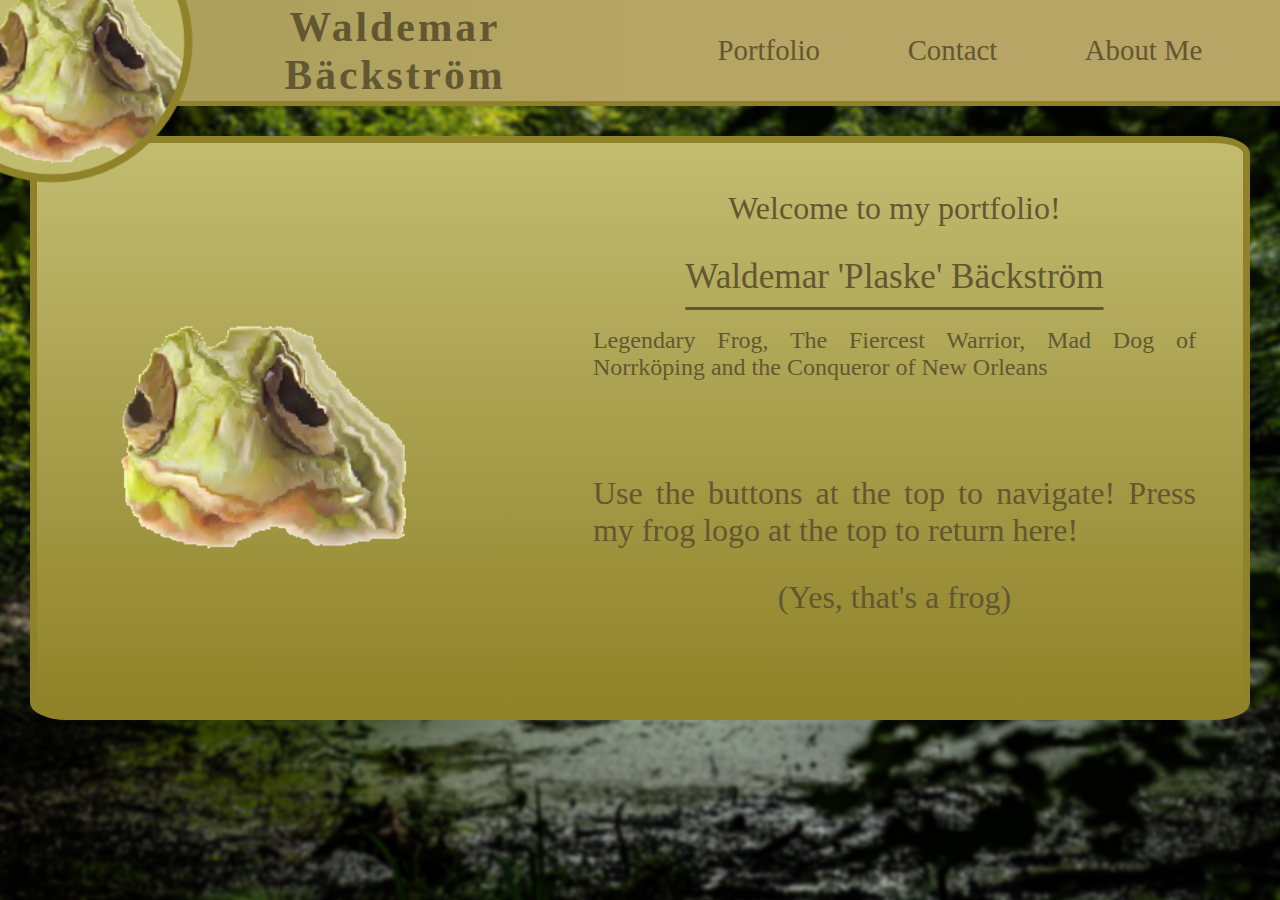
<file: index.html>
﻿<!DOCTYPE html>
<html lang="sv">
	<head>
		<link rel="stylesheet" href="mall.css">
		<meta charset="utf-8"/>
		<title>Plaske</title>
	</head>
	
	<body class="bgpic">
		<a class="pfpcircle" href="index.html"></a>
		<div class="topnavbox" >
			<ul class="topnav">
				<li><a href="portfolio.html">Portfolio</a></li>
				<li><a href="contact.html">Contact</a></li>
				<li><a href="aboutme.html">About Me</a></li>
			</ul>
		</div>
		<div class="topnamebox">
			<h1>Waldemar</h1>
			<h1>Bäckström</h1>
		</div>
		<div class="maincontent">
			<div class="startpfpbox">
				<img class="pfpstart" alt="Contentaware-scale frog" src="bilder/plaskepng.png">
			</div>
			<div class="maincontenttext">
				<p>Welcome to my portfolio!</p>
				<p class="startname">Waldemar 'Plaske' Bäckström</p>
				<p class="starttitles">Legendary Frog, The Fiercest Warrior, Mad Dog of Norrköping and the Conqueror of New Orleans</p>
				<p>Use the buttons at the top to navigate! Press my frog logo at the top to return here!</p>
				<p>(Yes, that's a frog)</p>
			</div>
		</div>
	</body>

</html>
</file>
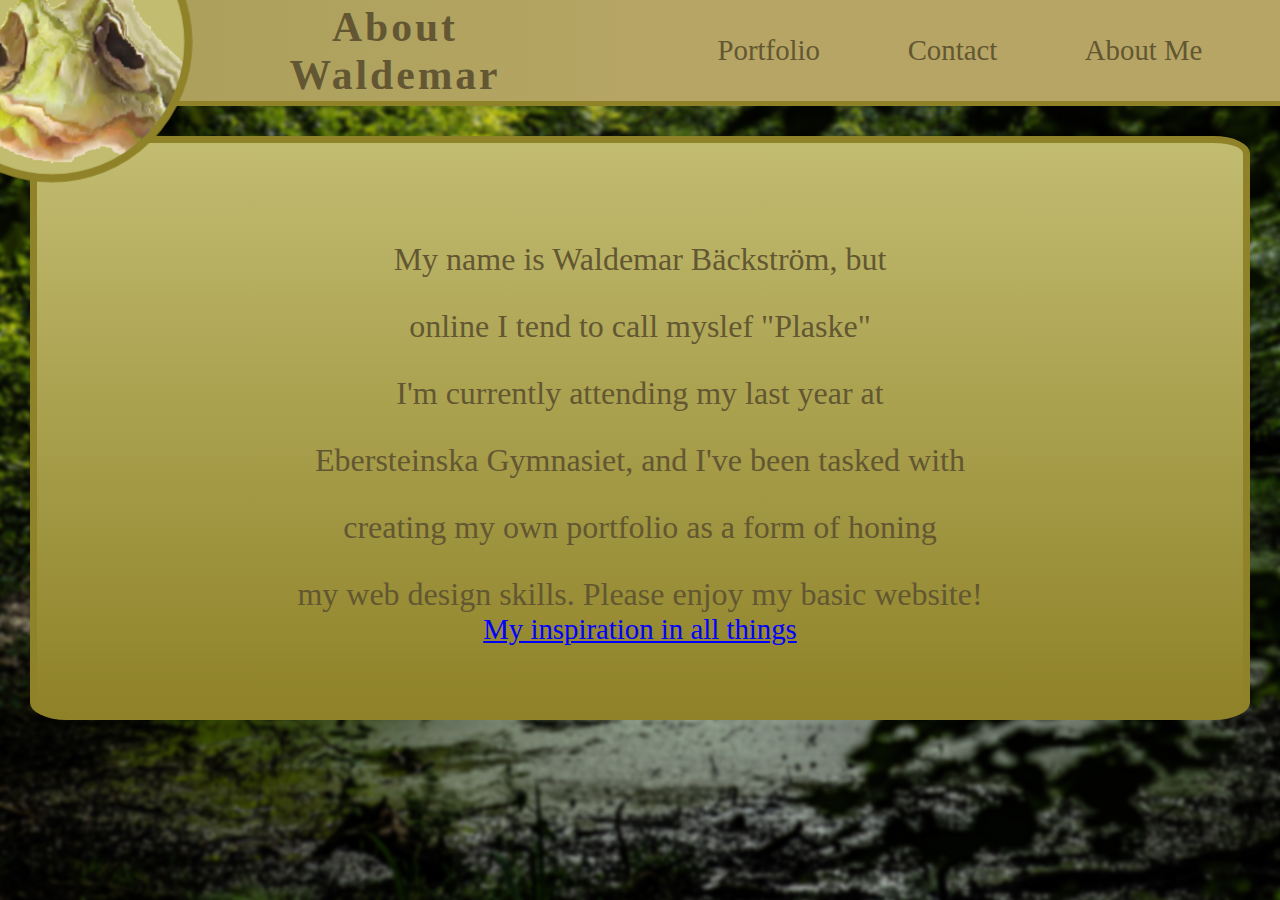
<file: aboutme.html>
﻿<!DOCTYPE html>
<html lang="sv">
	<head>
		<link rel="stylesheet" href="mall.css">
		<meta charset="utf-8"/>
		<title>Plaske</title>
	</head>
	
	<body class="bgpic">
		<a class="pfpcircle" href="index.html"></a>
		<div class="topnavbox" >
			<ul class="topnav">
				<li><a href="portfolio.html">Portfolio</a></li>
				<li><a href="contact.html">Contact</a></li>
				<li><a class="active" href="aboutme.html">About Me</a></li>
			</ul>
		</div>
		<div class="topnamebox">
			<h1>About</h1>
			<h1>Waldemar</h1>
		</div>
		<div class="maincontent">
			<div class="aboutmetxt">
				<p>My name is Waldemar Bäckström, but</p>
				<p>online I tend to call myslef "Plaske"</p>
				<P>I'm currently attending my last year at</p>
				<p>Ebersteinska Gymnasiet, and I've been tasked with</p>
				<p>creating my own portfolio as a form of honing</p>
				<p>my web design skills. Please enjoy my basic website!</p>
				<a href="https://www.youtube.com/watch?v=x-_GJwtqtto" class="myinspiration" >My inspiration in all things</a>
			</div>
		</div>
	</body>

</html>
</file>
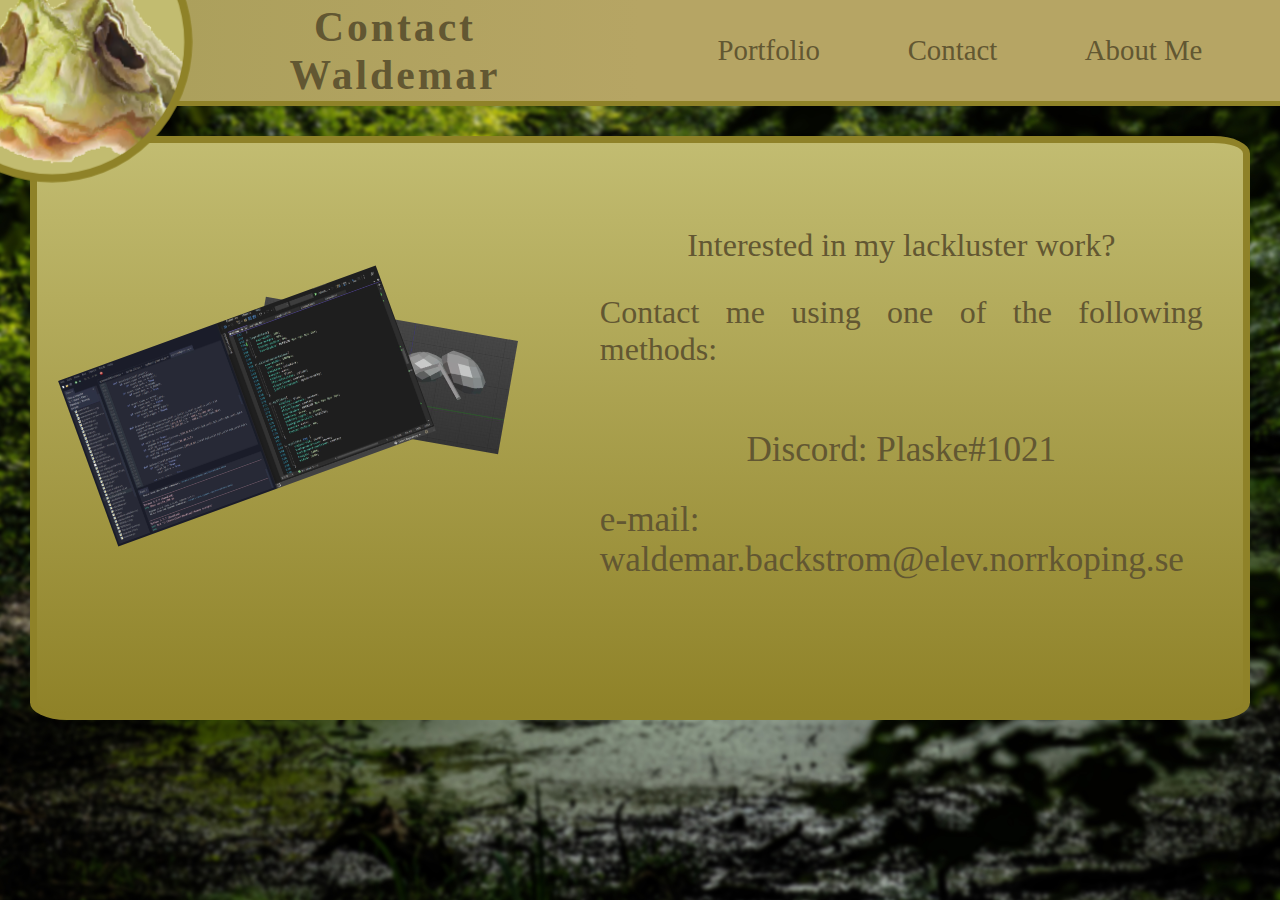
<file: contact.html>
﻿<!DOCTYPE html>
<html lang="sv">
	<head>
		<link rel="stylesheet" href="mall.css">
		<meta charset="utf-8"/>
		<title>Plaske</title>
	</head>
	
	<body class="bgpic">
		<a class="pfpcircle" href="index.html"></a>
		<div class="topnavbox" >
			<ul class="topnav">
				<li><a href="portfolio.html">Portfolio</a></li>
				<li><a class="active" href="contact.html">Contact</a></li>
				<li><a href="aboutme.html">About Me</a></li>
			</ul>
		</div>
		<div class="topnamebox">
		<h1>Contact</h1>
		<h1>Waldemar</h1>
		</div>
		<div class="maincontent">
			<div class="contactimgs">
				<img class="contactpropic" alt="Screens of code" src="bilder/improiswear.JPG">
				<img class="contactantpic" alt="Low poly ant model" src="bilder/myra profil.JPG">
			</div>
			<div class="maincontenttext">
				<p>Interested in my lackluster work?</p>
				<p>Contact me using one of the following methods:</p>
			<div class="contacts">
				<p>e-mail: waldemar.backstrom@elev.norrkoping.se</p>
				<p>Discord: Plaske#1021</p>
			</div>
			</div>
		</div>
	</body>

</html>
</file>
<file: mall.css>
* {
	padding: 0;
	margin: 0;
}

.bgpic{
	background-image: url("bilder/swampblur.jpg");
	background-repeat: no-repeat;
	background-attachment: fixed;
	background-size: cover;
	z-index: -90;
}

.pfpcircle{
	height: 230px;
	width: 230px;
	border-radius: 50%;
	background: #c2bc70;
	display: inline-block;
	background-image: url('bilder/plaskepng.png');
	background-repeat: no-repeat;
	background-size: 85%;
	background-position: 160% 90%;
	position: fixed;
	top:-80px;
	left:-70px;
	z-index: 1;
	border: 7px solid #8f8228;
	transition: all 0.3s;
}

.pfpcircle:hover{
	transform: scale(1.15);
}

.topnavbox{
	background-color: #b6a564;
	height: 101px;
	z-index: 2;
	display: flex;
	align-items: center;
	width: 50%;
	position: relative;
	float: right;
	margin: 0;
	padding: 0;
	border-bottom: 5px solid #8f8228;
}

.topnav{
	display: flex;
	justify-content: space-evenly;
	list-style: none;
	padding: 0;
	margin: 0;
	width: 100%;
	z-index: 3;
}

.topnav li{
	z-index: -1;	
	transition: all 0.3s;
	white-space: nowrap;
}

.topnav li a{
	padding-bottom: 35px;
	border-bottom: 5px solid #8f8228;
	padding-left: 10px;
	padding-right: 10px;
	background: #b6a564;
	z-index: 2;
	transition: all 0.15s ease-in;

}

.topnav li:hover{
	transform:translateY(20px);
}

.topnav li a:hover{
	background-color: #a89e59;
	padding-top: 55px;
}

.topnamebox{
	background-image: linear-gradient(to left,#b6a564,#a89e59);
	z-index: -1;
	display: flex;
	height: 101px;
	justify-content: center;
	flex-direction: column;
	align-items: center;
	font-size: 130%;
	border-bottom: 5px solid #8f8228;
	width: 50%;
}

.maincontent{
	background-image: linear-gradient(rgba(194, 188, 112.94), #8f8228);
	margin: 30px;
	height: 570px;
	display: flex;
	justify-content: space-evenly;
	align-items: center;
	border: 7px solid #8f8228;
	border-radius: 3%;
	z-index: -1;
}

.maincontenttext{
	width: 50%;
	display: flex;
	align-items: center;
	flex-direction: column;
	justify-content: space-around;
	text-align: justify;
	margin-top: -80px;
}

.pfpstart{
	width: 80%;
}

.startname {
	display:flex;
	flex-wrap: nowrap;
	whitespace: nowrap;
	font-size: 220%;
	text-decoration: underline;
	text-underline-offset: 1.2rem;
}

.starttitles {
	font-size: 150%;
	margin-bottom: 4rem;
}

.startpfpbox {
	display: flex;
	justify-content: center;
	align-items: center;
	width: 30%;
	height: 35%;
	border-radius: 50%;
	margin-right: 100px;
}

.startpfpbox img {
	transition: all 0.6s ease-in;
}


.startpfpbox:hover img {
	transform: translateY(-30px) rotate3d(0,1,1,1440deg);
}

.myrbild{
	max-width: 30%;
	max-height: 30%;
	border-radius: 4%;
	margin-bottom: 20px;
	margin-top: 20px;
	box-shadow: #8f8228 4px 4px 0px 2px;
}

.legendblade{
	max-width: 20%;
	max-height: 20%;
	border-radius: 4%;
	box-shadow: #8f8228 4px 4px 0px 2px;
	margin-top: 20px;
}

.slideshowcontainer{
	max-width: 1000px;
	left: 4rem;
	position: relative;
	margin: auto;
	display: flex;
	flex-direction: column;
	align-items: center;
	justify-content: space-evenly;
}

.mySlides{
	display: flex;
	justify-content: center;
	align-items: center;
	box-shadow: #8f8228 0px 0px 0px 5px;
	padding: 2rem;
	padding-right: 8.25rem;
	background-color: #625732;
	margin: auto;
	border-radius: 4%;
}

.mySlides img {
	object-fit: cover;
	background-size: cover;
	background-position: center;
	height: 100%;
	width: 100%;
}

.maincontent img {
	transition: all 0.3s ease-in;
	margin-top: 20px;
}

.maincontenttext img:hover {
	transform: scale(1.40);
}

.prev, .next {
  cursor: pointer;
  position: absolute;
  top: 50%;
  width: auto;
  margin-top: -22px;
  padding: 16px;
  color: #e1c192;
  font-weight: bold;
  font-size: 18px;
  transition: 0.6s ease;
  border-radius: 0 3px 3px 0;
  user-select: none;
  z-index: 0;
}

.next {
  left: 101.5%;
  border-radius: 3px 0 0 3px;
}

.prev{
  right: 101.5%;
}

.prev:hover, .next:hover {
  background-color: #625732;
}

.dot {
  cursor: pointer;
  height: 20px;
  width: 20px;
  min-width: 20px;
  margin: 0 6px;
  background-color: #e1c192;
  border-radius: 50%;
  display: inline-block;
  transition: background-color 0.6s ease;
}

.slideshowdots{
	display: flex;
	flex-direction: row;
	margin-top: 1rem;
}

.active, .dot:hover {
  background-color: #4b3929;
}

.contactimgs {
	display: flex;
	justify-content: center;
	width: 40%;
	margin-bottom: 4rem;
}

.contactimgs img {
	transition: all 0.2s ease-in;
}

.contactimgs:hover .contactpropic{
	transform:rotate(20deg) scale(1.2);
}

.contactimgs:hover .contactantpic {
	transform:rotate(-10deg) scaleX(-1) scale(1.1);
}

.contactpropic {
	width: 70%;
	margin-right: 14rem;
	margin-left: 5rem;
	z-index: 1;
	rotate: -20deg;
}

.contactantpic {
	position: absolute;
	max-height: 20%;
	max-width: 20%;
	margin-left: 8rem;
	z-index: 0;
	transform: scaleX(-1);
	rotate: 10deg;
}

.contacts {
	margin-top: 2rem;
	display: flex;
	flex-direction: column-reverse;
	justify-content: center;
	align-items: center;
	font-size: 110%;
}

.aboutmetxt {
	display: flex;
	justify-content: center;
	flex-direction: column;
	align-items: center;
	text-align: justify;
}

.myinspiration{
	color: blue;
	text-decoration: underline;
}

.fade {
  animation-name: fade;
  animation-duration: 1.5s;
}

@keyframes fade {
  from {opacity: .4}
  to {opacity: 1}
}

h1{
	font-family: berlin sans fb;
	color: #625732;
	letter-spacing: 3px;
	padding-left: 150px;
}

p{
	font-family: berlin sans fb;
	display: flex;
	color: #625732;
	z-index: 1;
	font-size: 200%;
	margin-top: 30px;
}

a{
	font-family: berlin sans fb;
	font-size: 180%;
	text-decoration: none;
	color: #625732;
	z-index: 6;
}

body{
	margin: 0;
	padding: 0;
}

@media screen and (max-width: 970px) {
	h1{
		font-size: 100%;
	}
	.maincontent{
		height: 40rem;
	}
	.maincontenttext{
		margin-right: 2rem;
	}
	p{
		font-size: 110%;
	}
	.startname{
		font-size: 120%;
	}
	.starttitles{
		font-size: 100%;
	}
	.pfpstart{
		margin-left: 2rem;
	}
	.pfpcircle{
		width: 9rem;
		height: 9rem;
		top: -2rem;
		left: -2rem;
		background-size: 90%;
	}
	.topnav li a{
		font-size: 100%;
		padding-bottom: 2.65rem;
	}
	.topnav li a:hover{
		padding-top: 4rem;
	}
	.topnav li{
		width: 50%;
	}
	.slideshowcontainer{
		width: 25rem;
	}
	.mySlides{
		width: 30%;
		padding-right: 5.5rem;
	}
	.dot{
		width: 0.25rem;
		height: 1.25rem;
	}
	.next{
		left:85%;
	}
	.prev{
		right:85%;
	}
	.contactimgs{
		margin-left: 4rem;
	}
	.contactantpic{
		margin-left: 3rem;
	}
	.contactpropic{
		width: 60%;
	}
}
</file>
